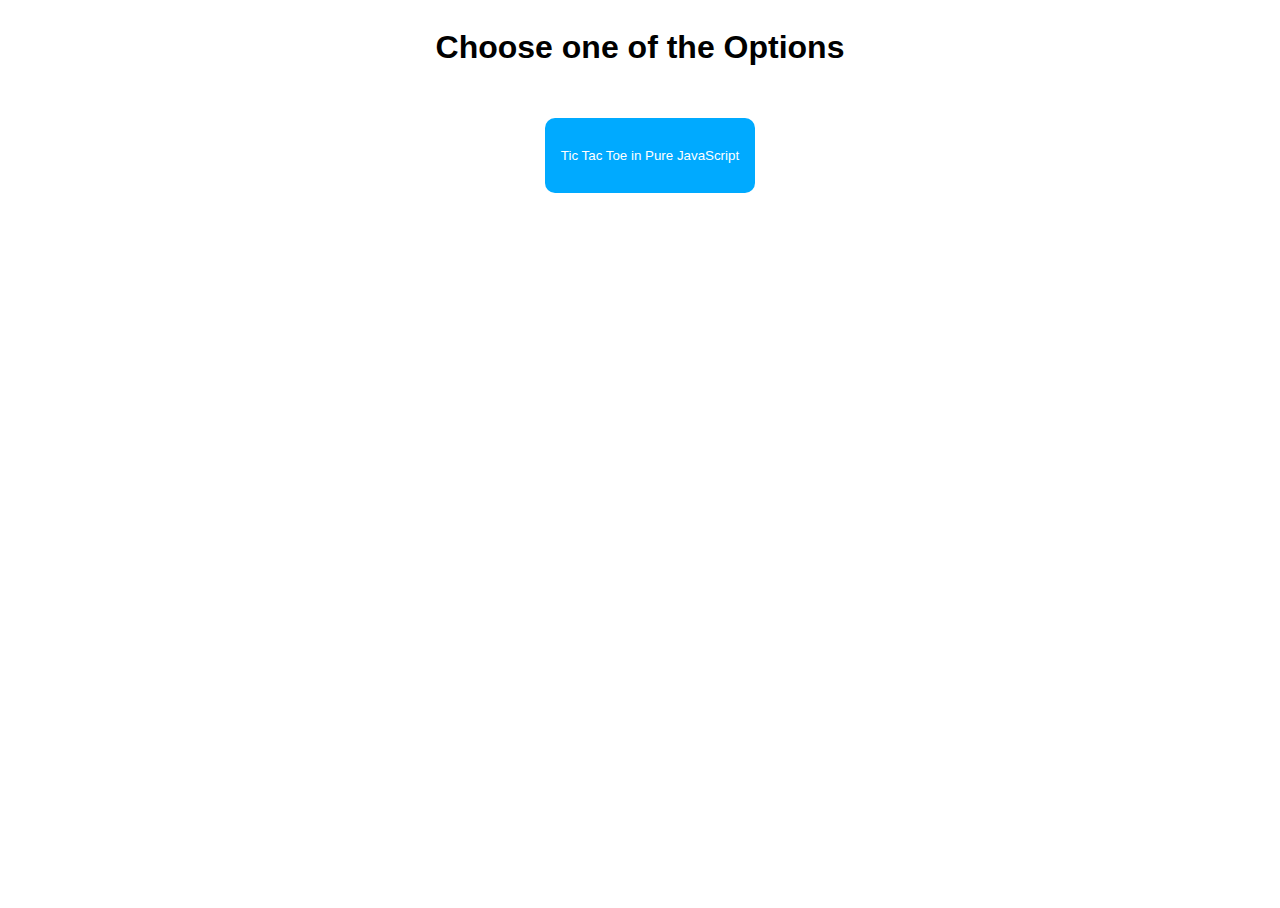
<file: index.html>
<!DOCTYPE html>
<html lang="en">

<head>
    <meta charset="UTF-8">
    <meta name="viewport" content="width=device-width, initial-scale=1.0">
    <style>
        html,
        body {
            height: 100%;
            font-family: Arial, Helvetica, sans-serif;
        }

        .center {
            display: flex;
            justify-content: center;
            align-items: center;
            flex-direction: column;
        }

        button {
            width: 100%;
            max-width: 400px;
            margin: 10px;
            height: 75px;
            border: 0;
            background-color: #00aaff;
            color: white;
            border-radius: 10px;
        }

        h2 {
            margin: 20px;
        }
    </style>
    <title>TIC TAC TOE</title>
</head>

<body>
    <div class="center">
        <h1>Choose one of the Options</h1>
        <h2>
            <a href="vanilla-build/index.html">
                <button>Tic Tac Toe in Pure JavaScript</button>
            </a>
        </h2>
    </div>
</body>

</html>
</file>
